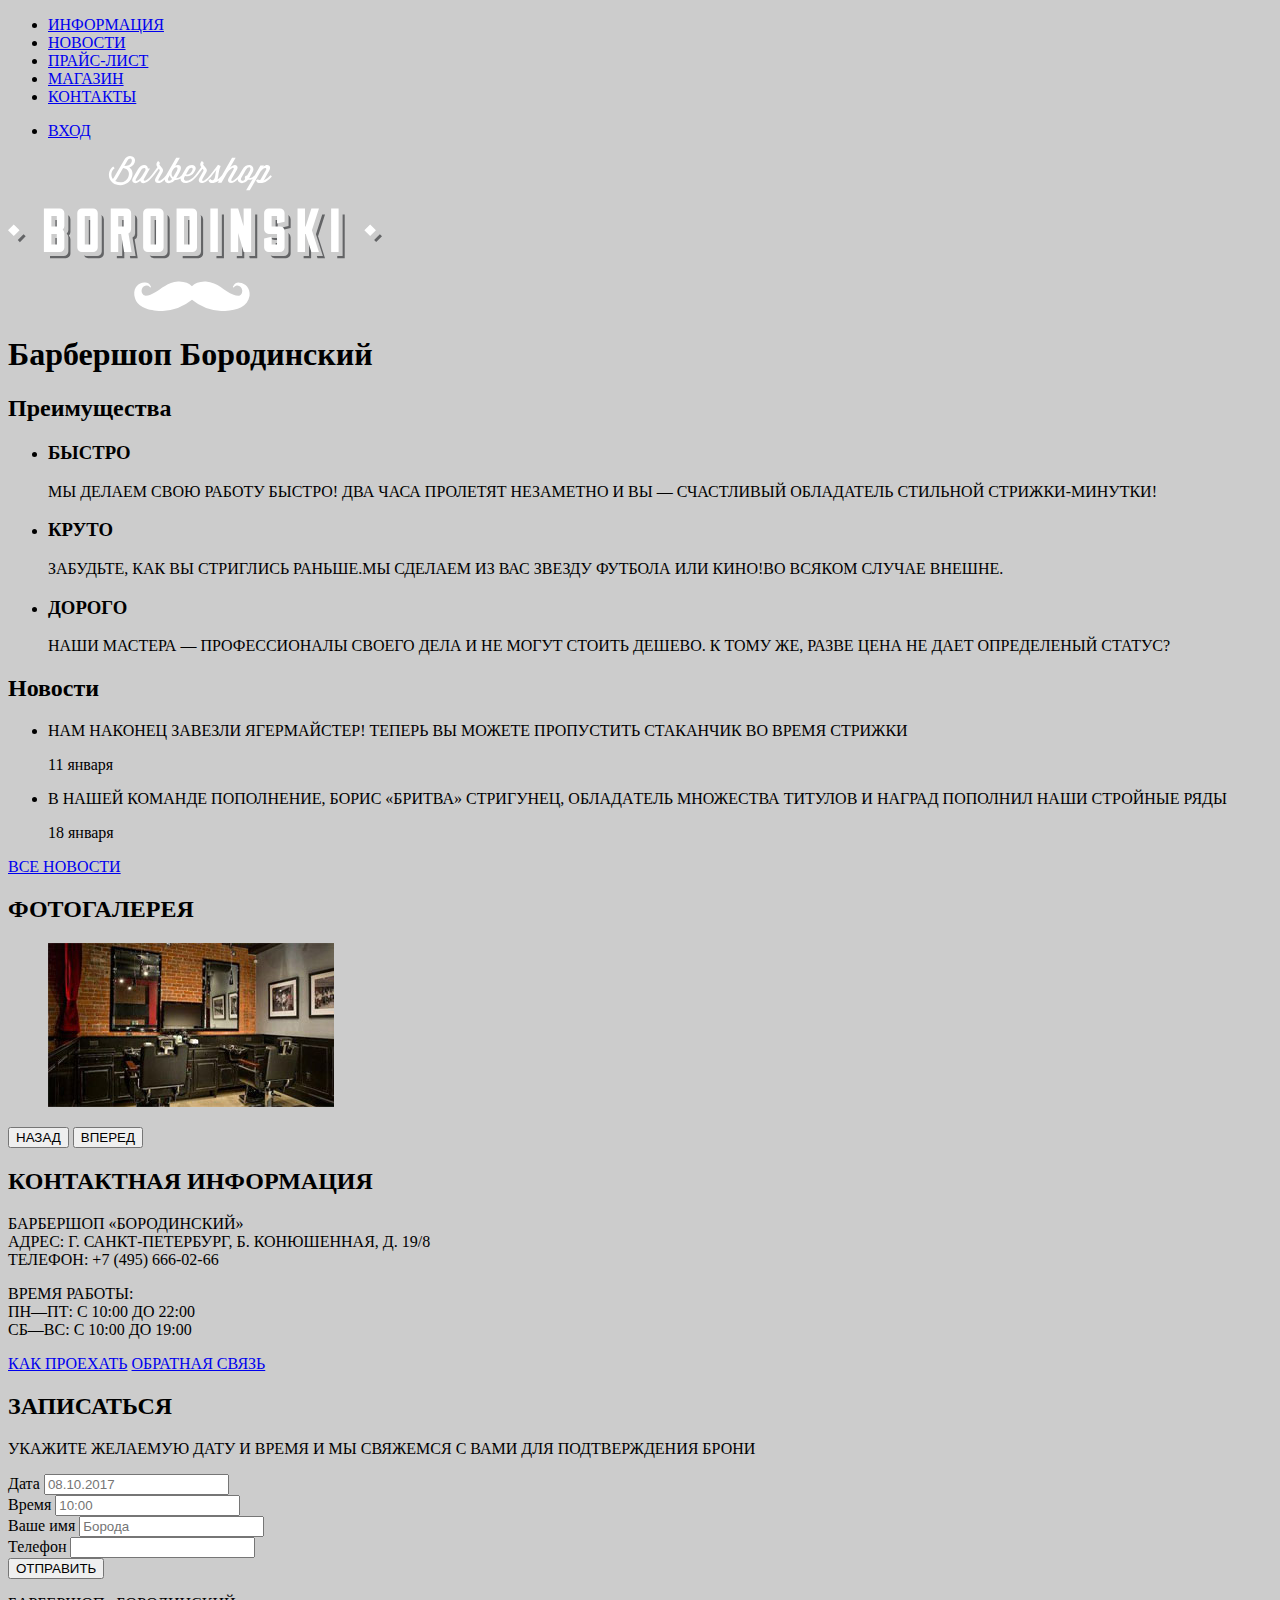
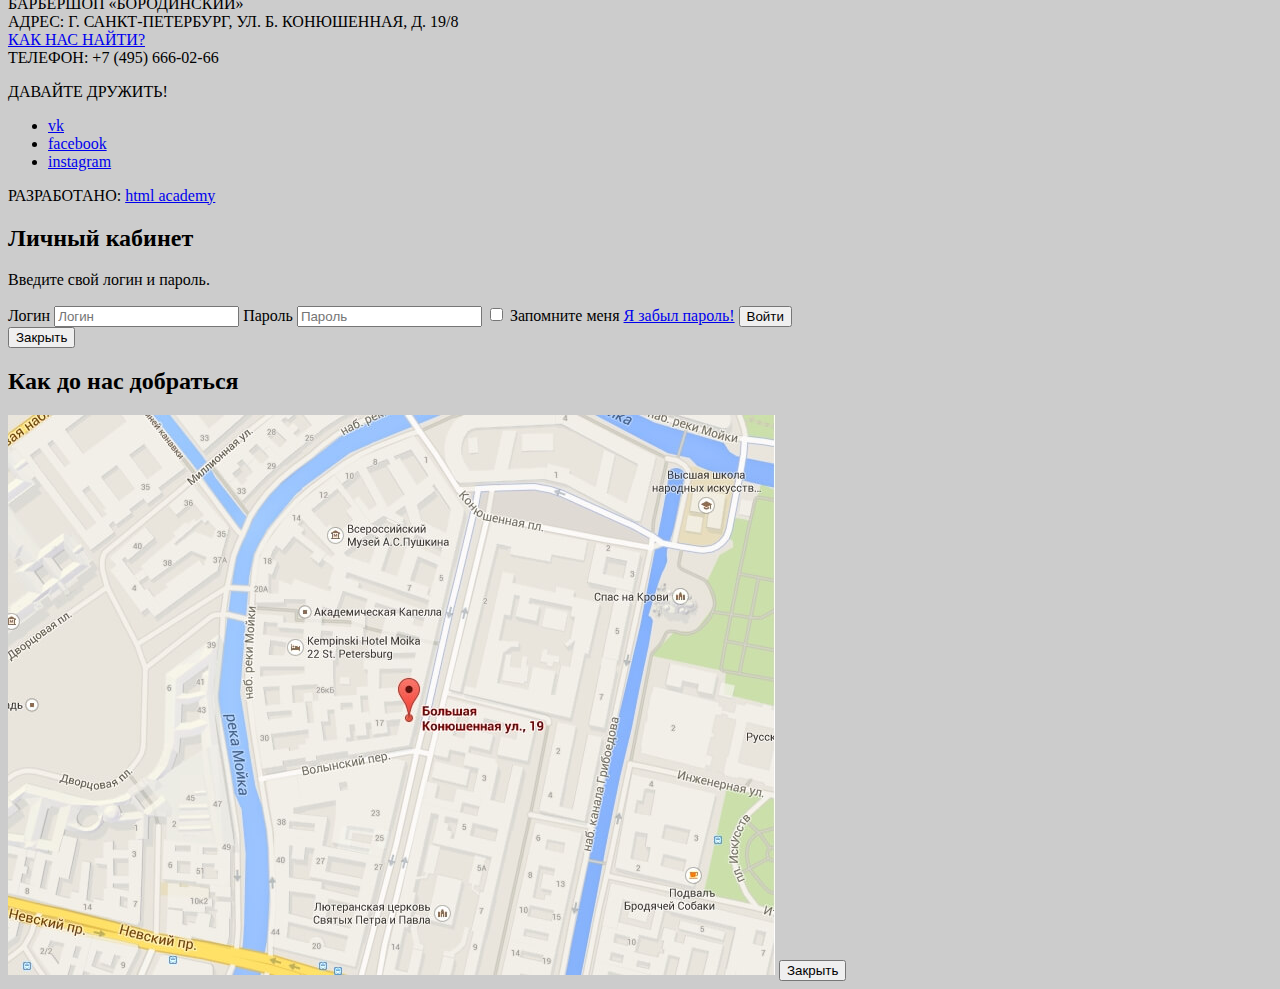
<file: index.html>
<!DOCTYPE html>
<html lang="ru">
<head>
	<meta charset="utf-8">
	<title>HTML Academy: Барбершоп</title>
	<link rel="stylesheet" href="css/style.css">
</head>
<body>
 <header class="main-header">
	<nav class="main-nav">
	 <ul>
		<li><a href="#">ИНФОРМАЦИЯ</a></li>
		<li><a href="#">НОВОСТИ</a></li>
		<li><a href="price.html">ПРАЙС-ЛИСТ</a></li>
		<li><a href="catalog.html">МАГАЗИН</a></li>
		<li><a href="#">КОНТАКТЫ</a></li>
	</nav>
	<ul class="user-nav">
	 <li class="login"><a class="login" href="login.html">ВХОД</a></li>
 </ul>
 <a class="main-header-logo" href="#">
	 <img class="main-header-logo" widht="371" height="155" alt="Логотип Барбершоп Бородинский" src="img/index-logo.svg"></a>
 </header>


 <main class="conteiner">
	<h1 class="visually-hidden">Барбершоп Бородинский</h1>
	<section class="features">
		<h2 class="visually-hidden">Преимущества</h2>
		<ul class="feature-list">
		 <li class="feature-item">
			<h3>БЫСТРО</h3>
			<p>МЫ ДЕЛАЕМ СВОЮ РАБОТУ БЫСТРО! ДВА ЧАСА ПРОЛЕТЯТ НЕЗАМЕТНО И ВЫ — СЧАСТЛИВЫЙ ОБЛАДАТЕЛЬ СТИЛЬНОЙ СТРИЖКИ-МИНУТКИ!</p>
		</li>
		<li class="feature-item">
			<h3>КРУТО</h3>
			<p>ЗАБУДЬТЕ, КАК ВЫ СТРИГЛИСЬ РАНЬШЕ.МЫ СДЕЛАЕМ ИЗ ВАС ЗВЕЗДУ ФУТБОЛА ИЛИ КИНО!ВО ВСЯКОМ СЛУЧАЕ ВНЕШНЕ.
			</li>
			<li class="feature-item">
				<h3>ДОРОГО</h3>
				<p>НАШИ МАСТЕРА — ПРОФЕССИОНАЛЫ СВОЕГО ДЕЛА И НЕ МОГУТ СТОИТЬ ДЕШЕВО. К ТОМУ ЖЕ, РАЗВЕ ЦЕНА НЕ ДАЕТ ОПРЕДЕЛЕНЫЙ СТАТУС?</p>
			</li>
		</section>
		<section class="news">
			<h2>Новости</h2>
			<ul class="news-list">
			 <li class="news-list-item">
				<p>НАМ НАКОНЕЦ ЗАВЕЗЛИ ЯГЕРМАЙСТЕР! ТЕПЕРЬ ВЫ МОЖЕТЕ ПРОПУСТИТЬ СТАКАНЧИК ВО ВРЕМЯ СТРИЖКИ</p></li>
				<time datetime="2016-01-11">11 января</time>
				<li class="news-list-item">
					<p>В НАШЕЙ КОМАНДЕ ПОПОЛНЕНИЕ, БОРИС «БРИТВА» СТРИГУНЕЦ, ОБЛАДAТЕЛЬ МНОЖЕСТВА ТИТУЛОВ И НАГРАД ПОПОЛНИЛ НАШИ СТРОЙНЫЕ РЯДЫ</p></li>
					<time datetime="2016-01-18">18 января</time>
				</ul>
				<a class="btn" href="#">ВСЕ НОВОСТИ</a>
			</section>


			<section class="gallery">
				<h2>ФОТОГАЛЕРЕЯ</h2>
				<figure class="gallery-slider">
				 <a href="#"><img src="img/gallery-foto.jpg" widht="286" height="164" alt="Интерьер"></a>
			 </figure>
			 <button class="gallery-btn gallery-btn-back" type="button">НАЗАД</button>
			 <button class="gallery-btn gallery-btn-next" type="button">ВПЕРЕД</button>
		 </section>


		 <section class="contacts">
			<h2>КОНТАКТНАЯ ИНФОРМАЦИЯ</h2>
			<p>
			 БАРБЕРШОП «БОРОДИНСКИЙ»<br>
			 АДРЕС: Г. САНКТ-ПЕТЕРБУРГ, Б. КОНЮШЕННАЯ, Д. 19/8<br>
			 ТЕЛЕФОН: +7 (495) 666-02-66<br>
		 </p>
		 <p>
			ВРЕМЯ РАБОТЫ:<br>
			ПН—ПТ: С 10:00 ДО 22:00<br>
			СБ—ВС: С 10:00 ДО 19:00
		</p>
		<a class="btn" href="#">КАК ПРОЕХАТЬ</a>
		<a class="btn" href="#">ОБРАТНАЯ СВЯЗЬ</a>
	</section>


	<section class="appointment">
	 <h2>ЗАПИСАТЬСЯ</h2>
	 <p>УКАЖИТЕ ЖЕЛАЕМУЮ ДАТУ И ВРЕМЯ И МЫ СВЯЖЕМСЯ С ВАМИ ДЛЯ ПОДТВЕРЖДЕНИЯ БРОНИ</p>
	 <form class="appointment-form" action="https://echo.htmlacademy.ru" method="post">
	 	<label class="appointment-item">
	 		<span>Дата</span>
	 	<input type="text" name="date" value="" placeholder="08.10.2017">
	  </label><br>
	  <label class="appointment-item">
	  	<span>Время</span>
	 	<input type="text" name="time" value="" placeholder="10:00">
	  </label><br>
	  <label class="appointment-item">
	  	<span>Ваше имя</span>
	 	<input type="text" name="name" value="" placeholder="Борода">
	  </label><br>
	  <label class="appointment-item">
	  	<span>Телефон</span>
	 	<input type="tel" name="tel" value="" plaeholder="+7 123 456-78-90">
	  </label><br>
	 <button class="form-btn" type="submit">ОТПРАВИТЬ</button>
	</form>
 </section>
</main>


<footer class="footer-contacts">
 <p>БАРБЕРШОП «БОРОДИНСКИЙ»<br>
	 АДРЕС: Г. САНКТ-ПЕТЕРБУРГ, УЛ. Б. КОНЮШЕННАЯ, Д. 19/8<br>
	 <a class="map" href="map.html">КАК НАС НАЙТИ?</a><br>
	 ТЕЛЕФОН: +7 (495) 666-02-66
 </p>
 <div class="social">
	 <span>ДАВАЙТЕ ДРУЖИТЬ!</span>
	 <ul>
		 <li><a class="btn" href="#">vk</a></li>
		 <li><a class="btn" href="#">facebook</a></li>
		 <li><a class="btn" href="#">instagram</a></li>
	 </ul>
 </div>
 <div class="footer-copyright">
	 <span>РАЗРАБОТАНО:</span>
	 <a class="btn" href="#">html academy</a>
 </div>
</footer>

<section class="modal modal-login">
	<h2>Личный кабинет</h2>
	<p>Введите свой логин и пароль.</p>
	<form class="login-form" action="https://echo.htmlacademy.ru" method="post">
	  <span class="visually-hidden">Логин</span>
		<input class="login-form-user-icon" type="text" name="login" placeholder="Логин">

		<span class="visually-hedden">Пароль</span>
		<input class="login-form-password-icon" type="password" name="password" placeholder="Пароль">

		<label class="login-form-checkbox">
		<input class="visually-hidden" type="checkbox" name="remember">
		<span class="checkbox-indicator"></span>
		<span>Запомните меня</span>
	  </label>
		<a class="restor" href="#">Я забыл пароль!</a>
	 <button class="modal-form-button" type="submit">Войти</button>
	</form>
	 <button class="modal-close" type="button">Закрыть</span>
</section>


<section class="modal modal-map">
	<h2 class="visually-hidden">Как до нас добраться</h2>
	<img src="img/map-modal.jpg" width="767" height="560" alt="Офис компании по адресу ул. Большая Конюшенная 19/8, Санкт-Петербург">
	<button class="modal-close" type="button">Закрыть</span>
</section>
</body>
</html>
</file>
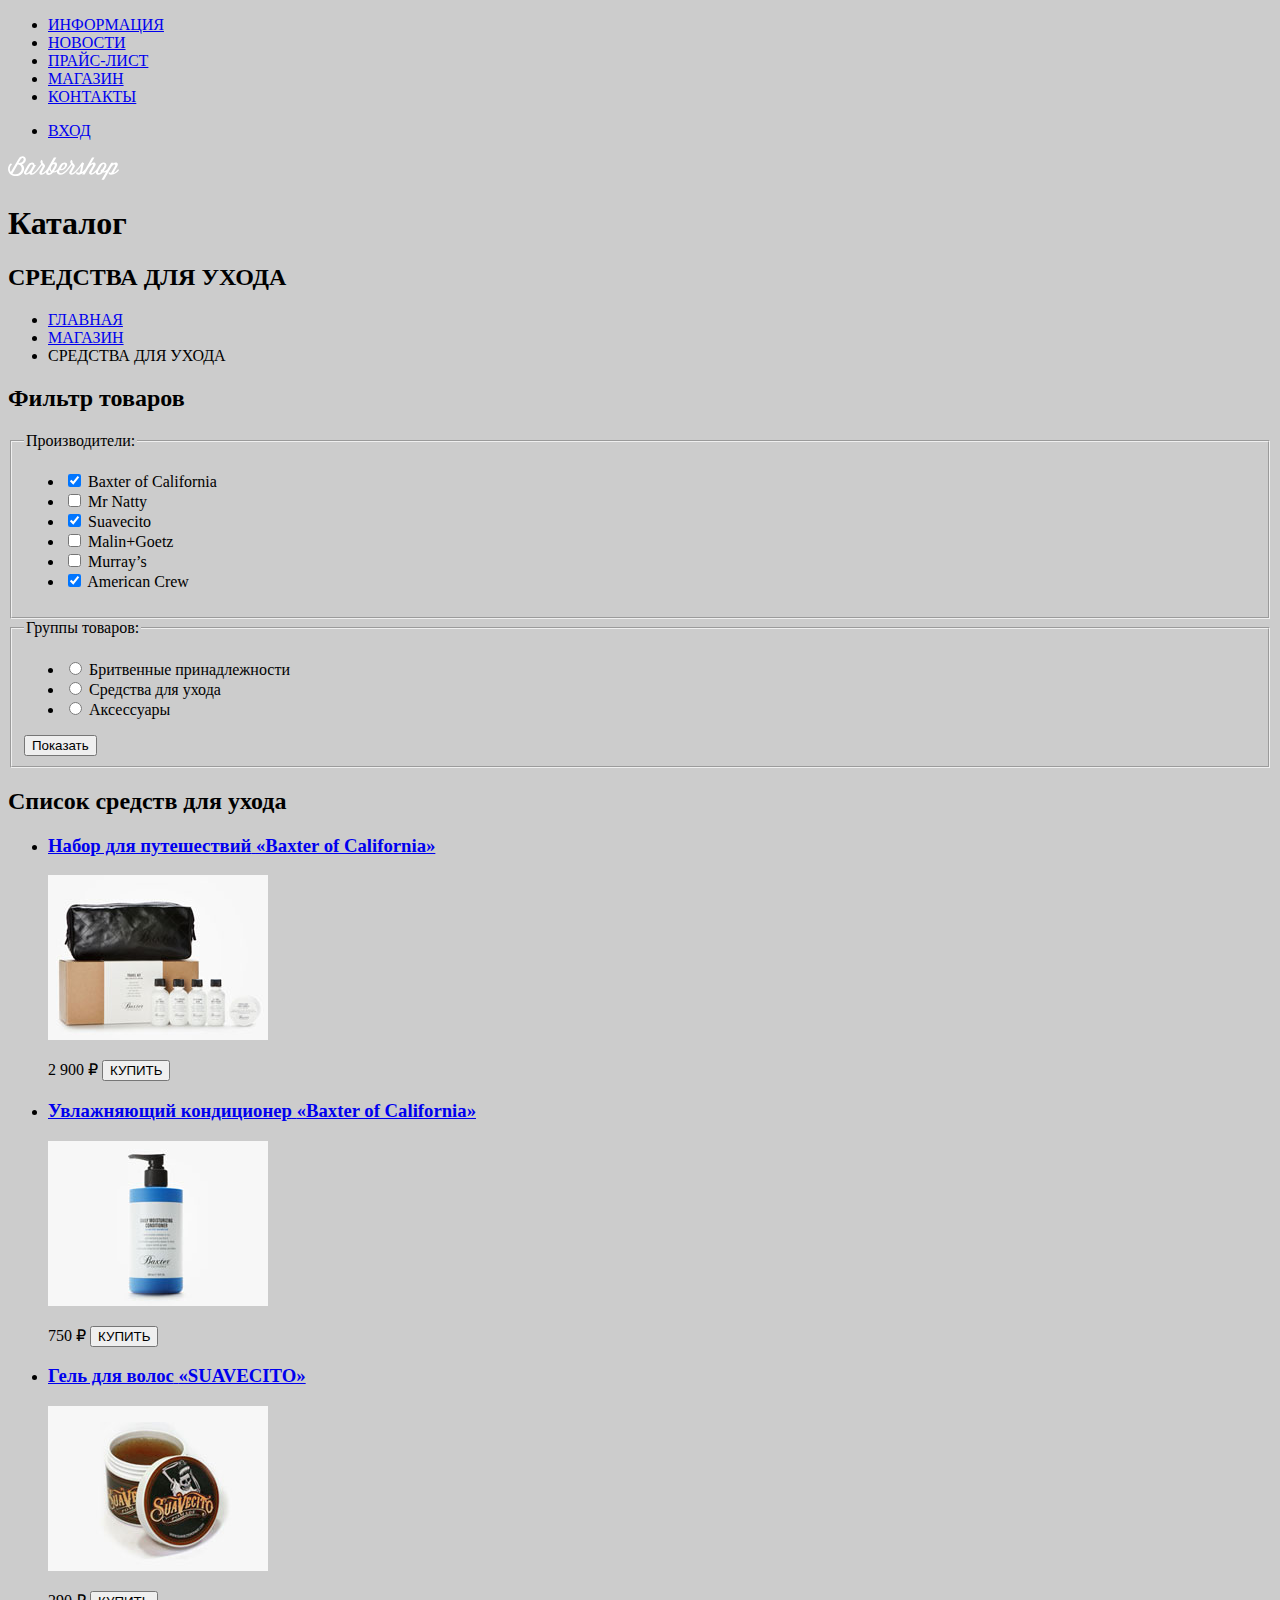
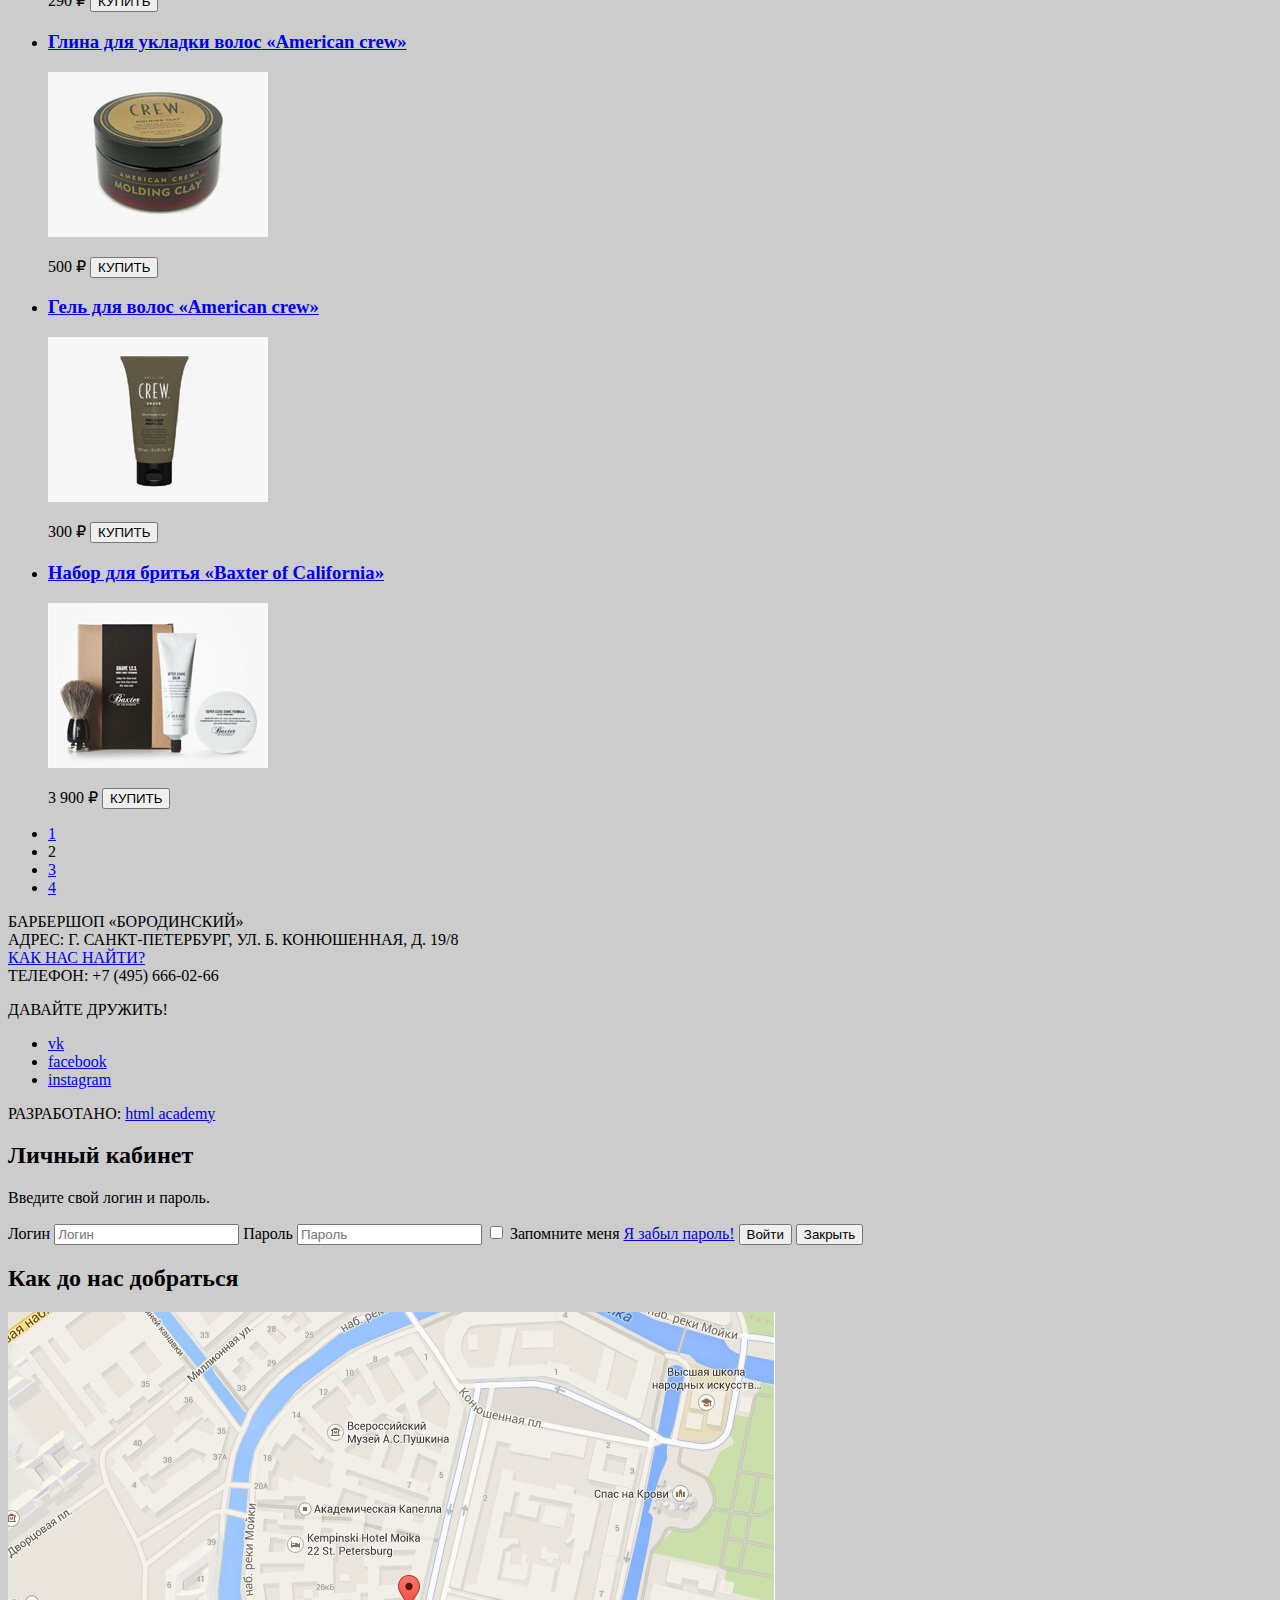
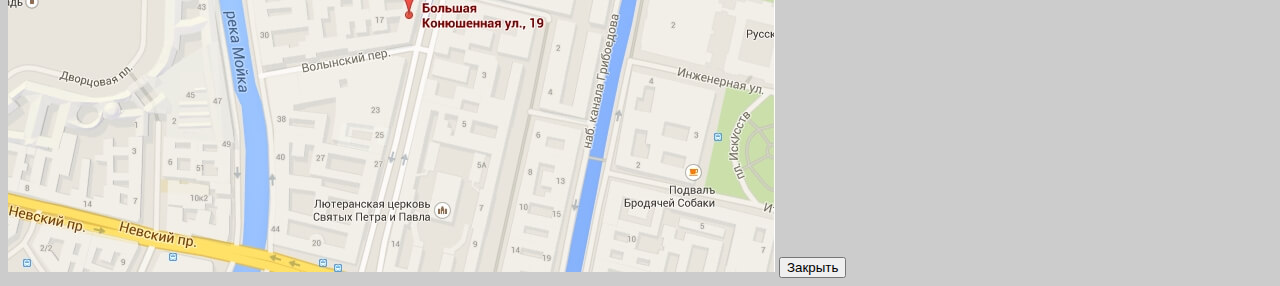
<file: catalog.html>
<!DOCTYPE html>
<html lang="ru">
  <head>
    <meta charset="utf-8">
    <title>HTML Academy: Барбершоп</title>
    <link rel="stylesheet" href="css/style.css">
  </head>
  <body>
  	<header class="main-header">
   	<nav class="main-nav">
   		<ul>
   			<li><a href="#">ИНФОРМАЦИЯ</a></li>
   			<li><a href="#">НОВОСТИ</a></li>
   			<li><a href="price.html">ПРАЙС-ЛИСТ</a></li>
   			<li class="site-navigation-current"><a href="catalog.html">МАГАЗИН</a></li>
   			<li><a href="#">КОНТАКТЫ</a></li>
   	</nav>
   	<ul class="user-nav">
      <li class="login"><a class="login" href="login.html">ВХОД</a></li>
    </ul>
   	<a class="main-header-logo" href="index.html">
   		<img class="main-header-logo" widht="111" height="24" alt="Логотип Барбершопа Бородинский" src="img/logo-small.svg"></a>
   	</header>
  <main class="conteiner">
  	<h1 class="visually-hidden">Каталог</h1>
   	<h2 class="page-title">СРЕДСТВА ДЛЯ УХОДА</h2>
   	<nav class="breadcrumbs">
   		<ul>
   			<li>
   			<a href="index.html">ГЛАВНАЯ</a>
   			</li>
   			<li>
   			<a href="#">МАГАЗИН</a>
   		  </li>
   			<li class="breadcrumbs-current">
   				<a>СРЕДСТВА ДЛЯ УХОДА</a>
   			</li>
   		</ul>
   	</nav>
   	<section class="filtres">
   		<h2 class="visually-hidden">Фильтр товаров</h2>
	    <form class="appointment-form" action="https://echo.htmlacademy.ru" method="get">
	    <fieldset>
   			<legend>Производители:</legend>
   			<ul>
   				<li class="filter-option">
   					<label>
   					<input class="visually-hidden" type="checkbox" name="Baxter of California" checked>
   					<span>Baxter of California</span>
   				</label>
   				</li>
   				<li class="filter-option">
   					<label>
   					<input class="visually-hidden" type="checkbox" name="Mr Natty">
   					<span>Mr Natty</span>
   				</label>
   				</li>
   				<li class="filter-option">
   					<label>
   					<input class="visually-hidden" type="checkbox" name="Suavecito" checked>
   					<span>Suavecito</span>
   				</label>
   				</li>
   				<li class="filter-option">
   					<label>
   					<input class="visually-hidden" type="checkbox" name="Malin+Goetz">
   					<span>Malin+Goetz</span>
   				</label>
   				</li>
   				<li class="filter-option">
   					<label>
   					<input class="visually-hidden" type="checkbox" name="Murray’s">
   					<span>Murray’s</span>
   				</label>
   				</li>
   				<li class="filter-option">
   					<label>
   					<input class="visually-hidden" type="checkbox" name="American Crew" checked>
   					<span>American Crew</span>
   				</label>
   				</li>
   			</ul>
   		</fieldset>


   		<fieldset>
   			<legend>Группы товаров:</legend>
   			<ul>
   				<li class="filter-option">
   				<label>
   				<input class="visually-hidden filter-input filter-input-radio" type="radio" name="product-group" value="shaving">
   				<span>Бритвенные  принадлежности</span>
   				</label>
   			  </li>

   				<li class="filter-option">
   				<label>
   				<input class="visually-hidden filter-input filter-input-radio" type="radio" name="product-group" value="hair-care">
   				<span>Средства для ухода</span>
   			  </label>
   				</li>

   				<li class="filter-option">
   				<label>
   				<input class="visually-hidden filter-input filter-input-radio" type="radio" name="product-group" value="accessories">
   				<span>Аксессуары</span>
   			  </label>
   				</li>
   			</ul>
   			<button class="filter-btn btn" type="submit">Показать</button>
   		</fieldset>
   	</section>


   	<section class="catalog">
   		<h2 class="visually-hidden">Список средств для ухода</h2>

   	 <ul class="catalog-list">

   	 	  <li class="catalog-item">
   	 	  	<a href="item.html">
   	 	  	<h3>
   	 	  	  	<span class="catalog-item-category">Набор для путешествий</span>
   	 	  	  	<span class="catalog-item-brend">«Baxter of California»</span>
   	 	    </h3>
   	 	  		<img widht="220" height="165" alt="Набор для путешествий" src="img/catalog-item1.jpg">
   	 	  	</a>
   	 	  	<p>
   	 	  	<span class="catalog-item-price">2 900 ₽</span>
   	 	  	<button class="btm">КУПИТЬ</button>
   	 	  </p>
   	 	  </li>


   	 	  <li class="catalog-item">
   	 	  	<a href="item.html">
   	 	  	<h3>
   	 	  	  	<span class="catalog-item-category">Увлажняющий кондиционер</span>
   	 	  	  	<span class="catalog-item-brend">«Baxter of California»</span>
   	 	    </h3>
   	 	  		<img widht="220" height="165" alt="Увлажняющий кондиционер" src="img/catalog-item2.jpg">
   	 	  	</a>

   	 	  	<p>
   	 	  	<span class="catalog-item-price">750 ₽</span>
   	 	  	<button class="btm">КУПИТЬ</button>
   	 	  </p>
   	 	  </li>


   	 	  <li class="catalog-item">
   	 	  	<a href="item.html">
   	 	  	<h3>
   	 	  	  	<span class="catalog-item-category">Гель для волос</span>
   	 	  	  	<span class="catalog-item-brend">«SUAVECITO»</span>
   	 	    </h3>
   	 	  		<img widht="220" height="165" alt="Гель для волос" src="img/catalog-item3.jpg">
   	 	  	</a>

   	 	  	<p>
   	 	  	<span class="catalog-item-price">290 ₽</span>
   	 	  	<button class="btm">КУПИТЬ</button>
   	 	  </p>
   	 	  </li>


   	 	  <li class="catalog-item">
   	 	  	<a href="item.html">
   	 	  	<h3>
   	 	  	  	<span class="catalog-item-category">Глина для укладки волос</span>
   	 	  	  	<span class="catalog-item-brend">«American crew»</span>
   	 	    </h3>
   	 	  		<img widht="220" height="165" alt="Гель для волос" src="img/catalog-item4.jpg">
   	 	  	</a>

   	 	  	<p>
   	 	  	<span class="catalog-item-price">500 ₽</span>
   	 	  	<button class="btm">КУПИТЬ</button>
   	 	  </p>
   	 	  </li>


   	 	  <li class="catalog-item">
   	 	  	<a href="item.html">
   	 	  	<h3>
   	 	  	  	<span class="catalog-item-category">Гель для волос</span>
   	 	  	  	<span class="catalog-item-brend">«American crew»</span>
   	 	    </h3>
   	 	  		<img widht="220" height="165" alt="Гель для волос" src="img/catalog-item5.jpg">
   	 	  	</a>

   	 	  	<p>
   	 	  	<span class="catalog-item-price">300 ₽</span>
   	 	  	<button class="btm">КУПИТЬ</button>
   	 	  </p>
   	 	  </li>


   	 	  <li class="catalog-item">
   	 	  	<a href="item.html">
   	 	  	<h3>
   	 	  	  	<span class="catalog-item-category">Набор для бритья</span>
   	 	  	  	<span class="catalog-item-brend">«Baxter of California»</span>
   	 	    </h3>
   	 	  		<img widht="220" height="165" alt="Гель для волос" src="img/catalog-item6.jpg">
   	 	  	</a>

   	 	  	<p>
   	 	  	<span class="catalog-item-price">3 900 ₽</span>
   	 	  	<button class="btm">КУПИТЬ</button>
   	 	  </p>
   	 	  </li>
   	 </ul>
   	 </section>
   	 <nav>
   	 	<ul class="pagination">
   	 		<li class="pagination-item"><a href="#">1</a></li>
   	 		<li class="pagination-item-current"><a>2</a></li>
   	 		<li class="padination-item"><a href="#">3</a></li>
   	 		<li class="padination-item"><a href="#">4</a></li>
   	 	</ul>
   	 </nav>
   	</main>


   	 <footer class="footer-contacts">
  	<p>БАРБЕРШОП «БОРОДИНСКИЙ»<br>
       АДРЕС: Г. САНКТ-ПЕТЕРБУРГ, УЛ. Б. КОНЮШЕННАЯ, Д. 19/8<br>
       <a class="map" href="map.html">КАК НАС НАЙТИ?</a><br>
       ТЕЛЕФОН: +7 (495) 666-02-66
    </p>
    <div class="social">
    	<span>ДАВАЙТЕ ДРУЖИТЬ!</span>
    	<ul>
    	<li><a class="btn" href="#">vk</a></li>
    	<li><a class="btn" href="#">facebook</a></li>
    	<li><a class="btn" href="#">instagram</a></li>
    	</ul>
    </div>
    <div class="footer-copyright">
    	<span>РАЗРАБОТАНО:</span>
    	<a class="btn" href="#">html academy</a>
    </div>
  </footer>


 <section class="modal modal-login">
	<h2>Личный кабинет</h2>
	<p>Введите свой логин и пароль.</p>
	<form class="login-form" action="https://echo.htmlacademy.ru" method="post">
	  <span class="visually-hidden">Логин</span>
		<input class="login-form-user-icon" type="text" name="login" placeholder="Логин">

		<span class="visually-hedden">Пароль</span>
		<input class="login-form-password-icon" type="password" name="password" placeholder="Пароль">

		<label class="login-form-checkbox">
		<input class="visually-hidden" type="checkbox" name="remember">
		<span class="checkbox-indicator"></span>
		<span>Запомните меня</span>
	  </label>
		<a class="restor" href="#">Я забыл пароль!</a>
	 <button class="modal-form-button" type="submit">Войти</button>
	</form>
	 <button class="modal-close" type="button">Закрыть</span>
</section>
<section class="modal modal-map">
	<h2 class="visually-hidden">Как до нас добраться</h2>
	<img src="img/map-modal.jpg" width="767" height="560" alt="Офис компании по адресу ул. Большая Конюшенная 19/8, Санкт-Петербург">
	<button class="modal-close" type="button">Закрыть</span>
</section>

  </body>
</html>
</file>
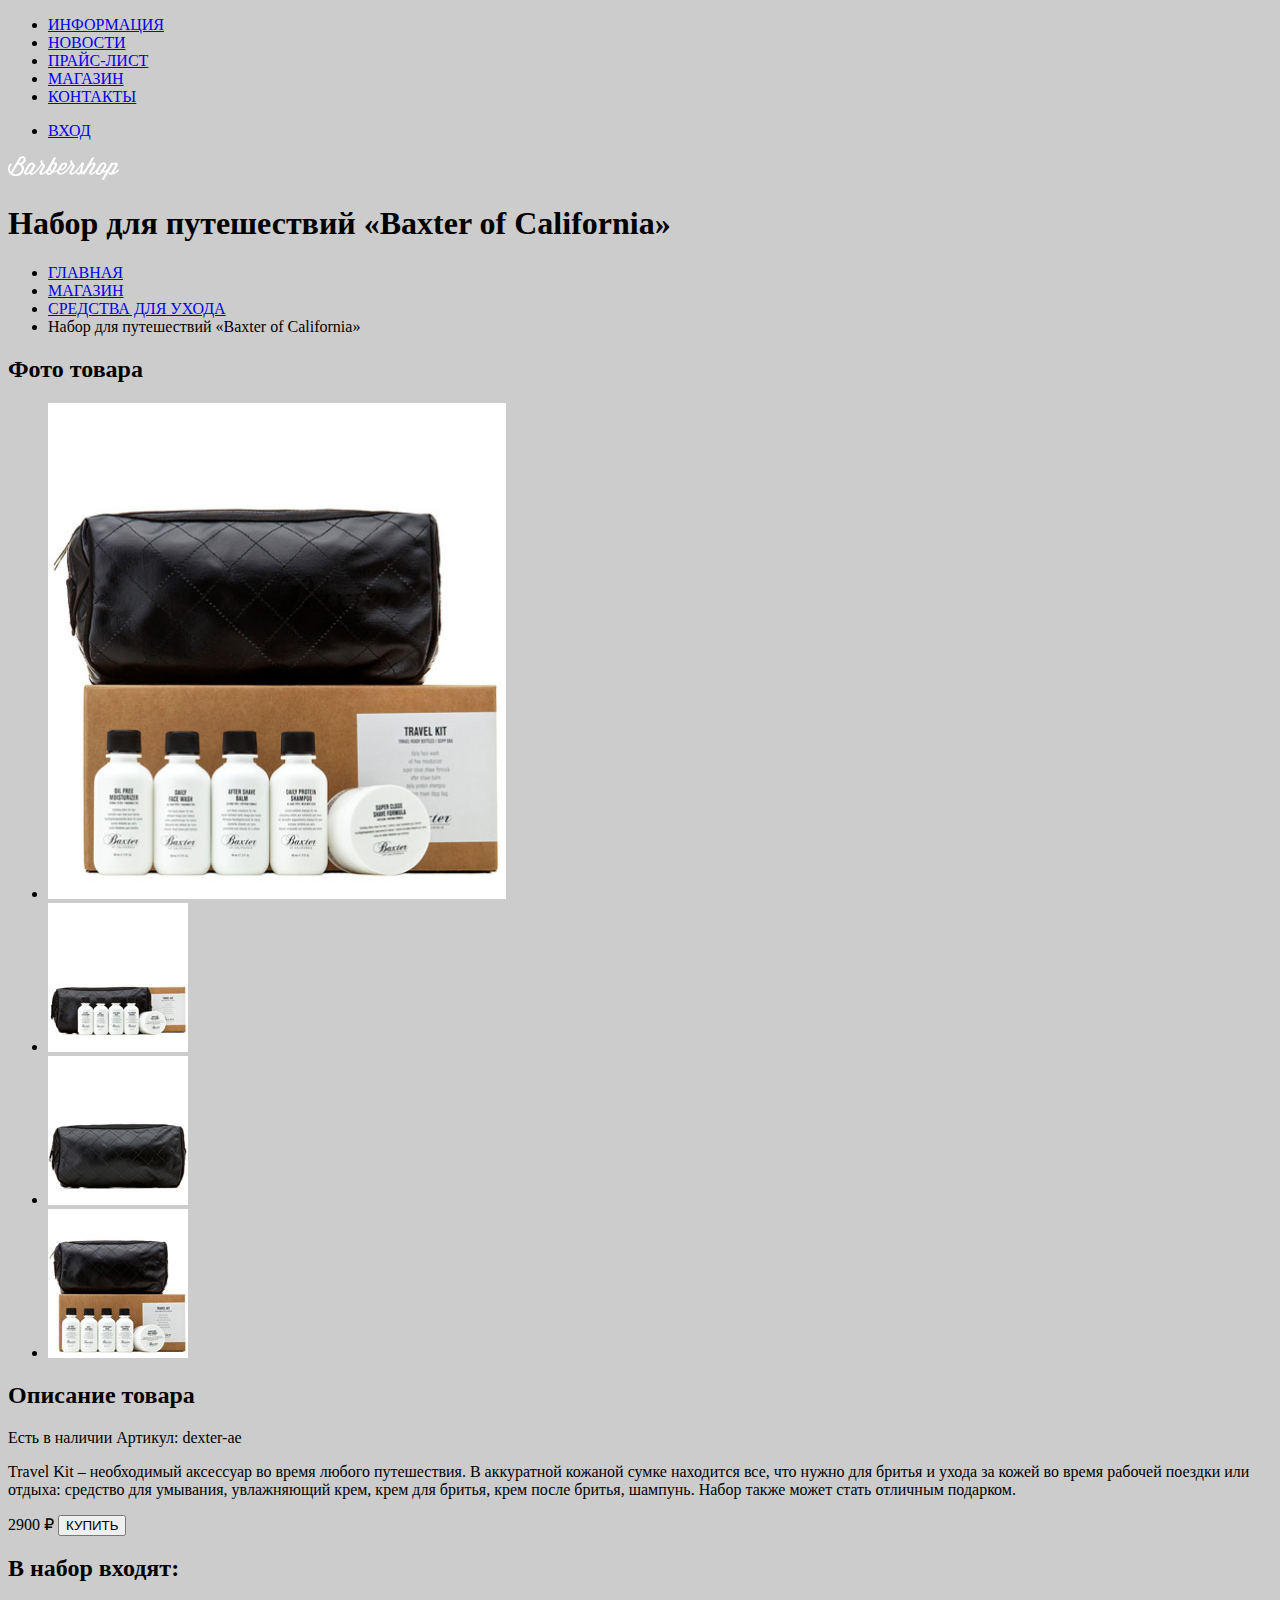
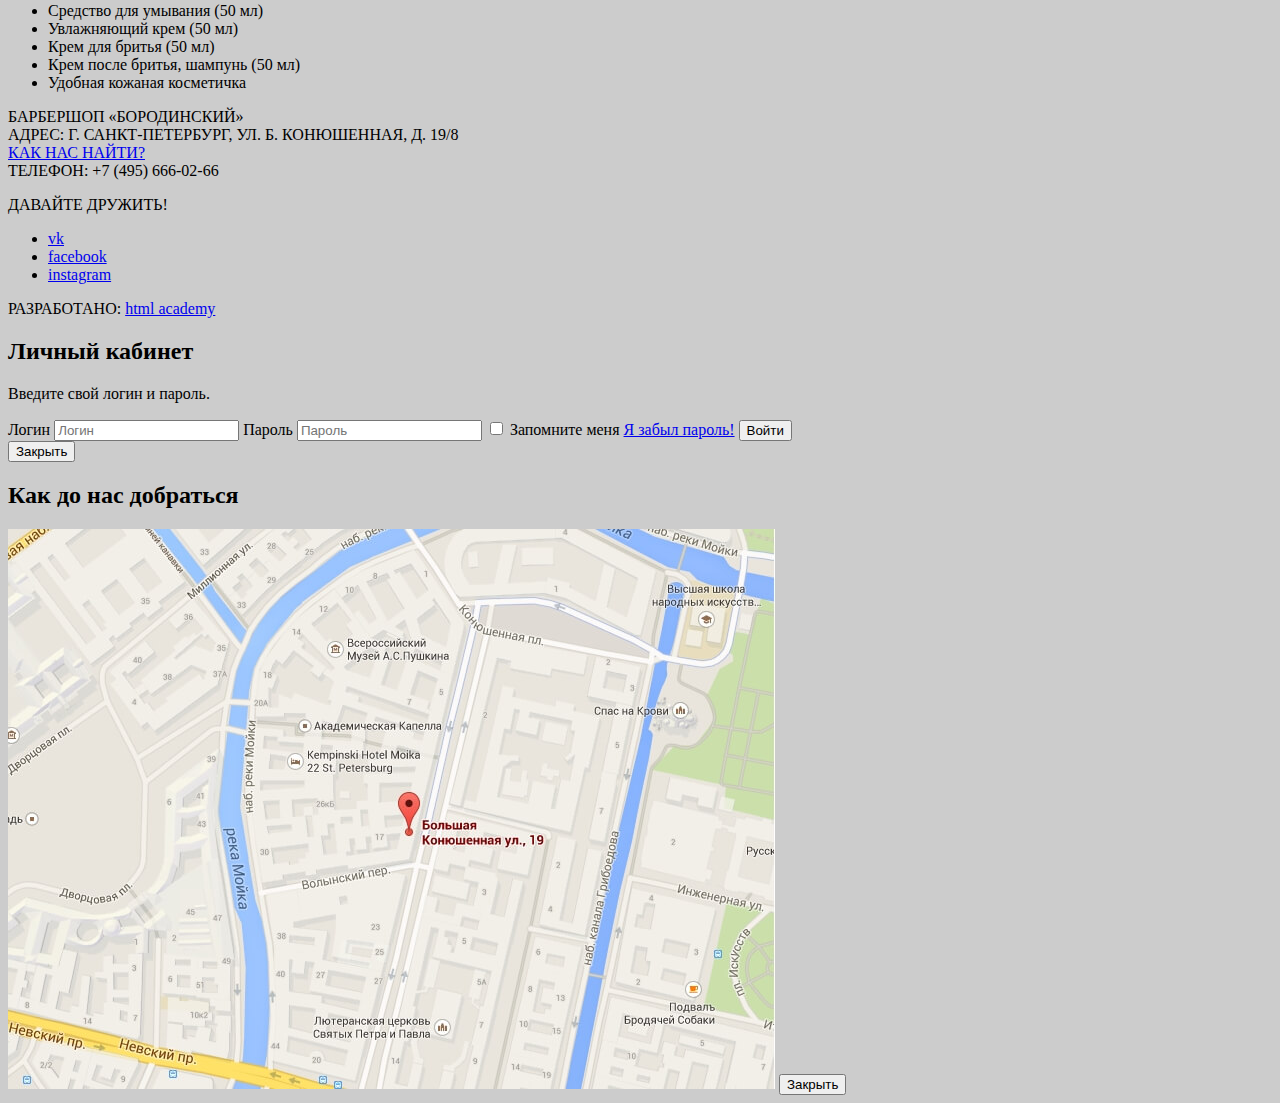
<file: item.html>
<!DOCTYPE html>
<html lang="ru">
  <head>
    <meta charset="utf-8">
    <title>HTML Academy: Барбершоп</title>
    <link rel="stylesheet" href="css/style.css">
  </head>
  <body>
  	<header class="main-header">
   	<nav class="main-nav">
   		<ul>
   			<li><a href="#">ИНФОРМАЦИЯ</a></li>
   			<li><a href="#">НОВОСТИ</a></li>
   			<li><a href="price.html">ПРАЙС-ЛИСТ</a></li>
   			<li class="site-navigation-current"><a href="catalog.html">МАГАЗИН</a></li>
   			<li><a href="#">КОНТАКТЫ</a></li>
   	</nav>
   	<ul class="user-nav">
      <li class="login"><a class="login" href="login.html">ВХОД</a></li>
    </ul>
   	<a class="main-header-logo" href="index.html">
   		<img class="main-header-logo" widht="111" height="24" alt="Логотип Барбершоп Бородинский" src="img/logo-small.svg"></a>
   	</header>


    <main class="conteiner">
      <h1>Набор для путешествий «Baxter of California»</h1>


    <nav class="breadcrumbs">
      <ul>
        <li>
        <a href="index.html">ГЛАВНАЯ</a>
        </li>
        <li>
        <a href="catalog.html">МАГАЗИН</a>
        </li>
        <li>
          <a href="catalog.html">СРЕДСТВА ДЛЯ УХОДА</a>
        </li>
        <li>
         <a class="breadcrumbs-current">Набор для путешествий «Baxter of California»</a>
        </li>
      </ul>
    </nav>


    <section class="imgs">
      <h2 class="visually-hidden">Фото товара</h2>
     <ul class="img-items">
       <li>
        <a href="#">
          <img src="img/item-img-main.jpg" widht="460" height="496" alt="Фото всего коплекта"></a>
       </li>
       <li>
        <a href="#">
          <img src="img/item-img-preview1.jpg" widht="140" height="149" alt="Фото в профиль"></a>
       </li>
       <li>
        <a href="#">
          <img src="img/item-img-preview2.jpg" widht="140" height="149" alt="Фото в профиль 2"></a>
       </li>
       <li>
        <a href="#">
          <img src="img/item-img-preview3.jpg" widht="140" height="149" alt="Фото в профиль 3"></a>
       </li>
     </ul>


    <section class="item-description">
       <h2 class="visually-hidden">Описание товара</h2>
         <span>Есть в наличии</span>
         <span>Артикул: dexter-ae</span>
        <p>Travel Kit – необходимый аксессуар во время любого путешествия. В аккуратной кожаной сумке находится все, что нужно для бритья и ухода за кожей во время рабочей поездки или отдыха: средство для умывания, увлажняющий крем, крем для бритья, крем после бритья, шампунь. Набор также может стать отличным подарком.</p>
         <span class="item-price">2900 ₽</span>
          <button class="btm">КУПИТЬ</button>
    </section>


    <section class="item-description-list">
      <h2>В набор входят:</h2>
      <ul class="description-list">
        <li>Средство для умывания (50 мл)</li>
        <li>Увлажняющий крем (50 мл)</li>
        <li>Крем для бритья (50 мл)</li>
        <li>Крем после бритья, шампунь (50 мл)</li>
        <li>Удобная кожаная косметичка</li>
      </ul>
    </section>
    </main>

    <footer class="footer-contacts">
    <p>БАРБЕРШОП «БОРОДИНСКИЙ»<br>
       АДРЕС: Г. САНКТ-ПЕТЕРБУРГ, УЛ. Б. КОНЮШЕННАЯ, Д. 19/8<br>
       <a class="map" href="map.html">КАК НАС НАЙТИ?</a><br>
       ТЕЛЕФОН: +7 (495) 666-02-66
    </p>
    <div class="social">
      <span>ДАВАЙТЕ ДРУЖИТЬ!</span>
      <ul>
      <li><a class="btn" href="#">vk</a></li>
      <li><a class="btn" href="#">facebook</a></li>
      <li><a class="btn" href="#">instagram</a></li>
      </ul>
    </div>
    <div class="footer-copyright">
      <span>РАЗРАБОТАНО:</span>
      <a class="btn" href="#">html academy</a>
    </div>
  </footer>


<section class="modal modal-login">
	<h2>Личный кабинет</h2>
	<p>Введите свой логин и пароль.</p>
	<form class="login-form" action="https://echo.htmlacademy.ru" method="post">
	  <span class="visually-hidden">Логин</span>
		<input class="login-form-user-icon" type="text" name="login" placeholder="Логин">

		<span class="visually-hedden">Пароль</span>
		<input class="login-form-password-icon" type="password" name="password" placeholder="Пароль">

		<label class="login-form-checkbox">
		<input class="visually-hidden" type="checkbox" name="remember">
		<span class="checkbox-indicator"></span>
		<span>Запомните меня</span>
	  </label>
		<a class="restor" href="#">Я забыл пароль!</a>
	 <button class="modal-form-button" type="submit">Войти</button>
	</form>
	 <button class="modal-close" type="button">Закрыть</span>
</section>

<section class="modal modal-map">
	<h2 class="visually-hidden">Как до нас добраться</h2>
	<img src="img/map-modal.jpg" width="767" height="560" alt="Офис компании по адресу ул. Большая Конюшенная 19/8, Санкт-Петербург">
	<button class="modal-close" type="button">Закрыть</span>
</section>

  </body>
</html>
</file>
<file: css/style.css>
body { 
background: #ccc; 
}
</file>
